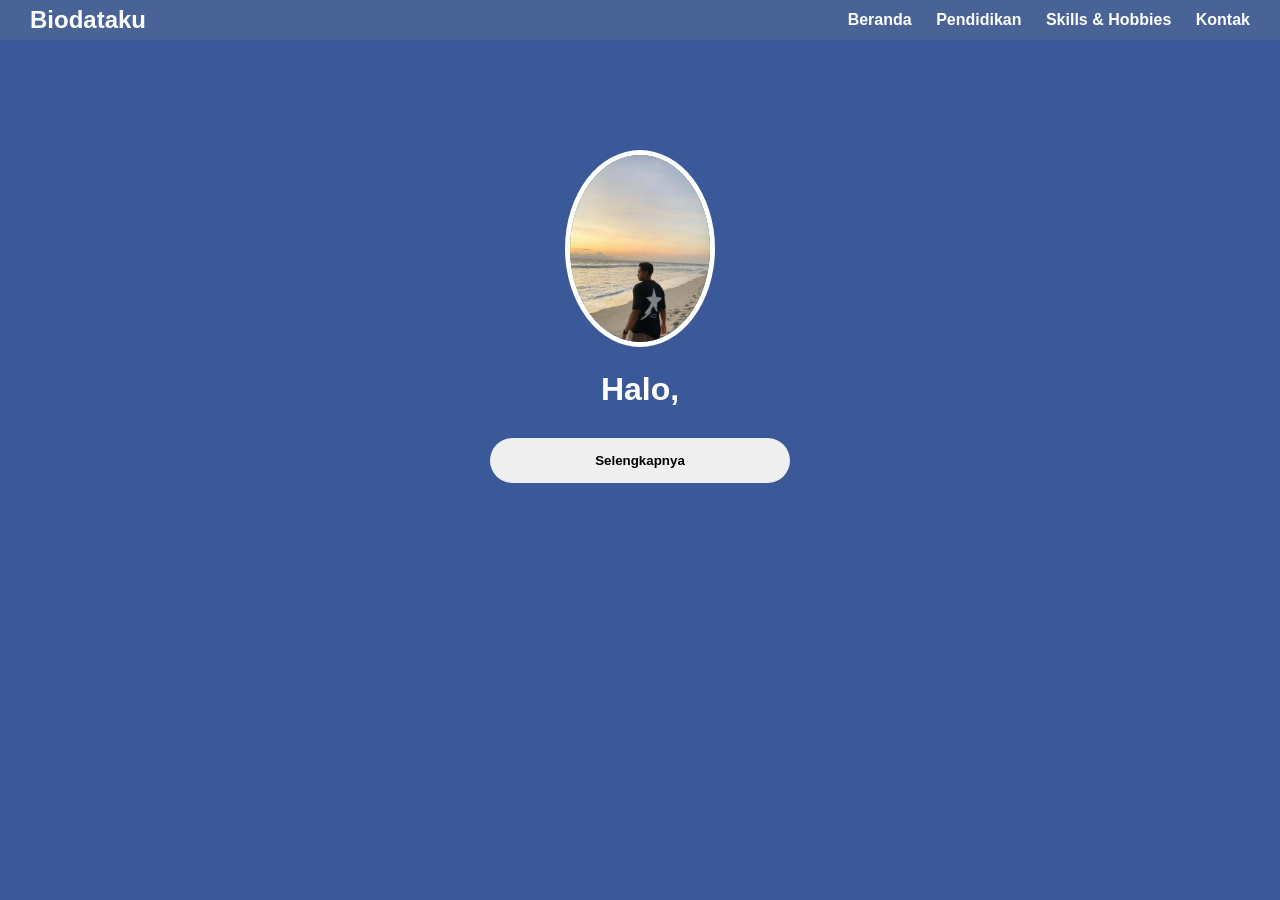
<file: index.html>
<!DOCTYPE html>
<html lang="id">
<head>
    <meta charset="UTF-8">
    <meta name="viewport" content="width=device-width, initial-scale=1.0">
    <title>Personal Website | Febriansyah</title>
    <link rel="stylesheet" href="style.css">
</head>
<body>

    <div class="navigasi">
        <div class="logo">
            <h2>Biodataku</h2>
        </div>
        <div class="menu">
            <ul>
                <li><a href="index.html">Beranda</a></li>
                <li><a href="Pendidikan.html">Pendidikan</a></li>
                <li><a href="skillHobbies.html">Skills & Hobbies</a></li>
                <li><a href="kontak.html">Kontak</a></li>
            </ul>
        </div>
    </div>

    <di id="home" class="banner">
        <img src="foto.jpg" alt="Foto Febriansyah">
        <h1>Halo, <span class="span-animasi"></span></h1>
        <p></p>
        <a href="aboutMe.html"><button class="button-selengkapnya">Selengkapnya</button></a>
    </di>
</div>

</body>
</html>
</file>
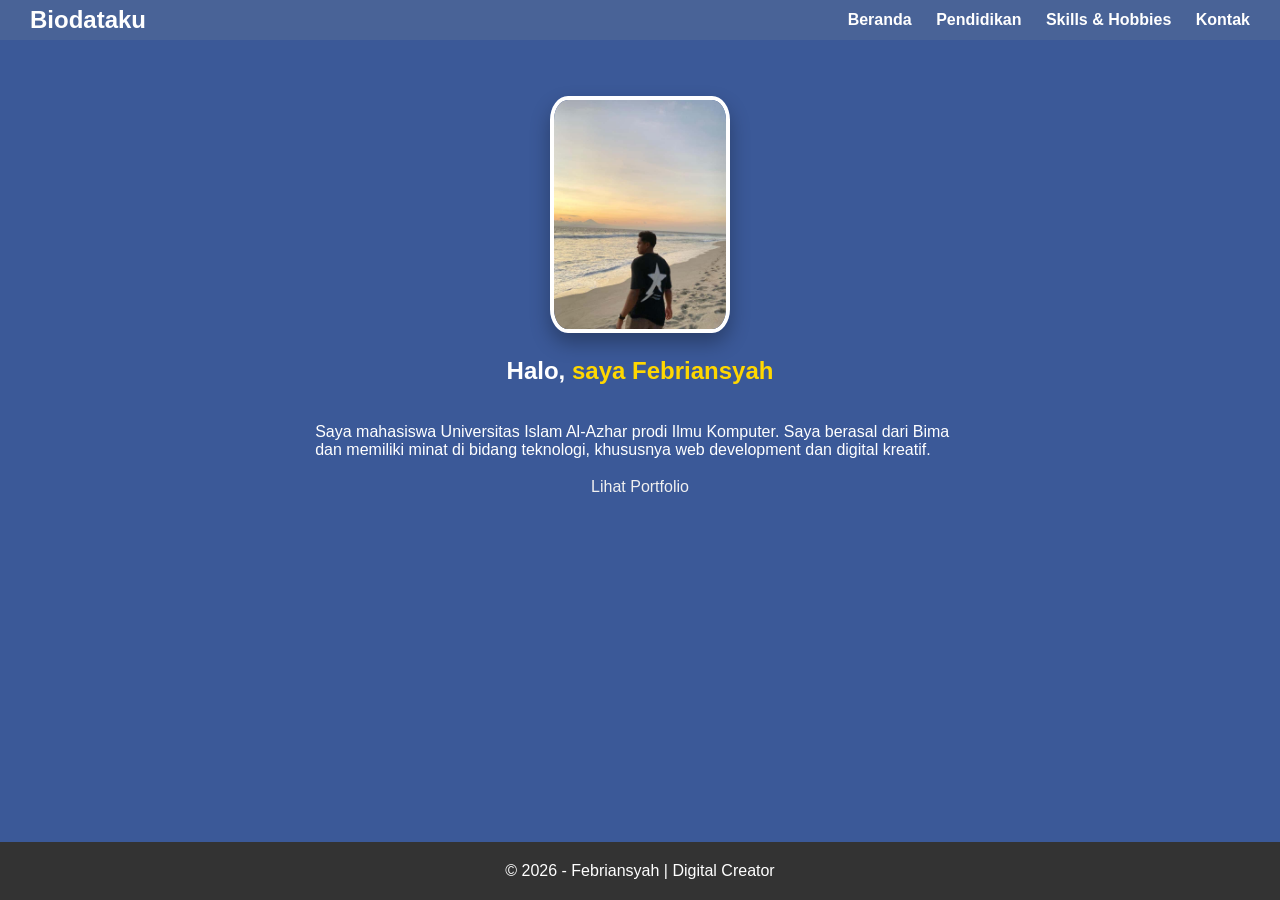
<file: aboutMe.html>
<!DOCTYPE html>
<html lang="en">
<head>
    <meta charset="UTF-8">
    <meta name="viewport" content="width=device-width, initial-scale=1.0">
    <title>Document</title>
    <link rel="stylesheet" href="style.css">
</head>
<body>
    <div class="navigasi">
        <div class="logo">
            <h2>Biodataku</h2>
        </div>
        <div class="menu">
            <ul>
                <li><a href="index.html">Beranda</a></li>
                <li><a href="Pendidikan.html">Pendidikan</a></li>
                <li><a href="skillHobbies.html">Skills & Hobbies</a></li>
                <li><a href="kontak.html">Kontak</a></li>
            </ul>
        </div>
    </div>

    <div class="about">
        <div class="about-content">
        
            <img src="foto.jpg" alt="Foto Febriansyah">

            <div class="about-text">
                <h2>Halo, <span>saya Febriansyah</span></h2>
                <p>
                    Saya mahasiswa Universitas Islam Al-Azhar prodi Ilmu Komputer.
                    Saya berasal dari Bima dan memiliki minat di bidang teknologi,
                    khususnya web development dan digital kreatif.
                </p>

                <a href="#" class="btn">Lihat Portfolio</a>
            </div>

        </div>
        <div class="footer">
            <p>© 2026 - Febriansyah | Digital Creator</p>
        </div>
    </div>
</body>
</html>
</file>
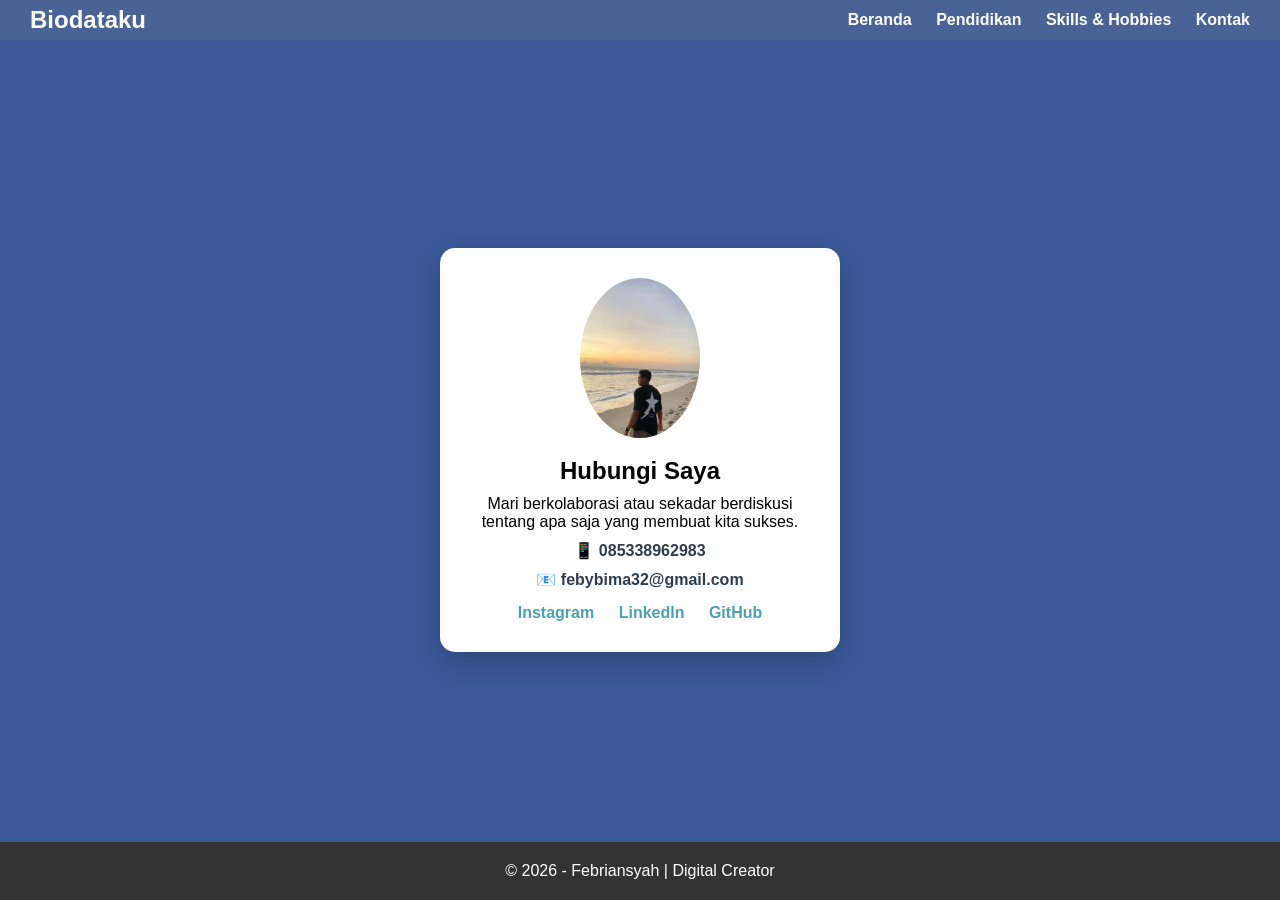
<file: kontak.html>
<!DOCTYPE html>
<html lang="id">
<head>
    <meta charset="UTF-8">
    <meta name="viewport" content="width=device-width, initial-scale=1.0">
    <title>Kontak - Febriansyah</title>
    <link rel="stylesheet" href="style.css">
</head>
<body>

    <!-- NAVBAR -->
    <div class="navigasi">
        <div class="logo">
            <h2>Biodataku</h2>
        </div>
        <div class="menu">
            <ul>
                <li><a href="index.html">Beranda</a></li>
                <li><a href="Pendidikan.html">Pendidikan</a></li>
                <li><a href="skillHobbies.html">Skills & Hobbies</a></li>
                <li><a href="kontak.html" class="active">Kontak</a></li>
            </ul>
        </div>
    </div>

    <!-- CONTACT SECTION -->
    <section id="contact" class="contact-section">
        <div class="contact-card">

            <img src="foto.jpg" alt="Foto Febriansyah">

            <h1>Hubungi Saya</h1>
            <p>Mari berkolaborasi atau sekadar berdiskusi tentang apa saja yang membuat kita sukses.</p>

            <div class="contact-info">
                <p>📱 <a href="https://wa.me/085338962983">085338962983</a></p>
                <p>📧 <a href="mailto:febybima32@gmail.com">febybima32@gmail.com</a></p>
            </div>

            <div class="social">
                <a href="#">Instagram</a>
                <a href="#">LinkedIn</a>
                <a href="#">GitHub</a>
            </div>

        </div>
    </section>

    <!-- FOOTER -->
    <div class="footer">
        <p>© 2026 - Febriansyah | Digital Creator</p>
    </div>

</body>
</html>
</file>
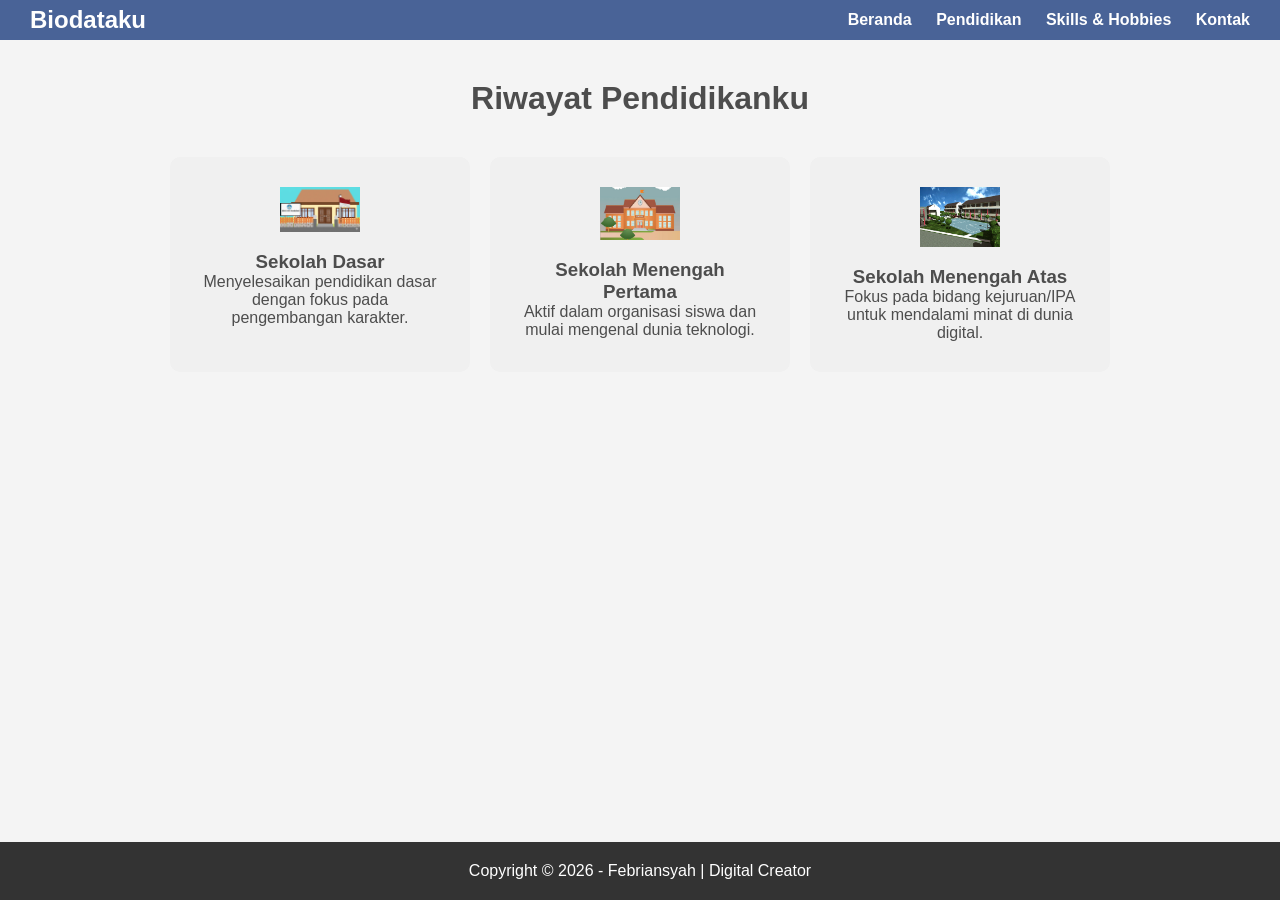
<file: Pendidikan.html>
<!DOCTYPE html>
<html lang="en">
<head>
    <meta charset="UTF-8">
    <meta name="viewport" content="width=device-width, initial-scale=1.0">
    <title>Document</title>
    <link rel="stylesheet" href="style.css">
</head>
<body>
    <div class="navigasi">
        <div class="logo">
            <h2>Biodataku</h2>
        </div>
        <div class="menu">
            <ul>
                <li><a href="index.html">Beranda</a></li>
                <li><a href="Pendidikan.html">Pendidikan</a></li>
                <li><a href="skillHobbies.html">Skills & Hobbies</a></li>
                <li><a href="kontak.html">Kontak</a></li>
            </ul>
        </div>
    </div>

    <div class="container">
        <div id="pendidikan" class="box-pendidikan">
           <h1>Riwayat Pendidikanku</h1>
           <div class="box-container">
                <div class="box-item box-kiri">
                    <img src="SDN 2 RITE.png" alt="SD">
                    <h3>Sekolah Dasar</h3>
                    <p>Menyelesaikan pendidikan dasar dengan fokus pada pengembangan karakter.</p>
                </div>
                <div class="box-item box-tengah">
                    <img src="sekolah menengah 1.jpg" alt="SMP">
                    <h3>Sekolah Menengah Pertama</h3>
                    <p>Aktif dalam organisasi siswa dan mulai mengenal dunia teknologi.</p>
                </div>
                <div class="box-item box-kanan">
                    <img src="sekolah menengah atas.jpg" alt="SMA">
                    <h3>Sekolah Menengah Atas</h3>
                    <p>Fokus pada bidang kejuruan/IPA untuk mendalami minat di dunia digital.</p>
                </div>
            </div>
        </div>

        <div class="footer">
        <p>Copyright &copy; 2026 - Febriansyah | Digital Creator</p>
        </div>
    </div>

</body>
</html>
</file>
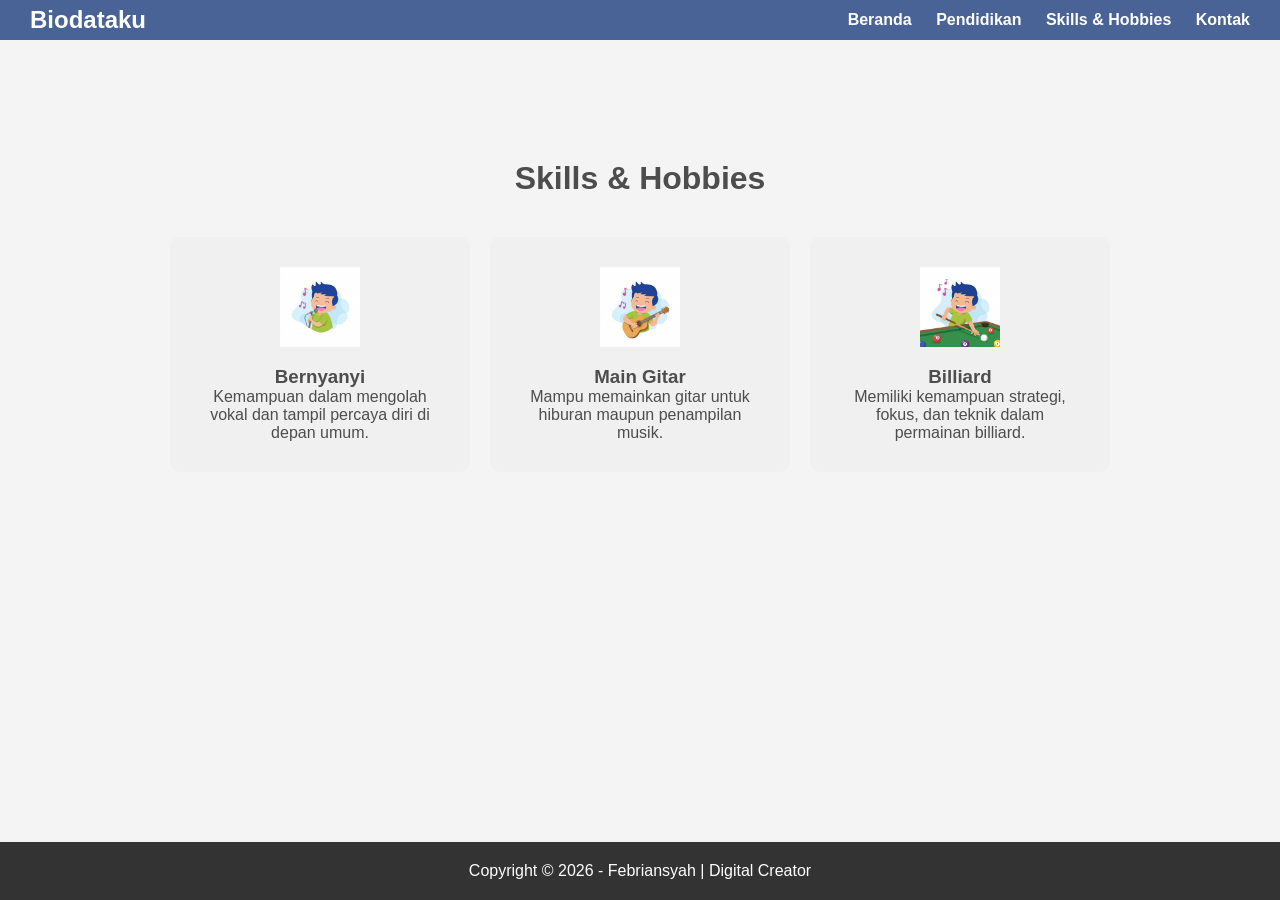
<file: skillHobbies.html>
<!DOCTYPE html>
<html lang="en">
<head>
    <meta charset="UTF-8">
    <meta name="viewport" content="width=device-width, initial-scale=1.0">
    <title>Document</title>
    <link rel="stylesheet" href="style.css">
</head>
<body>
    <div class="navigasi">
        <div class="logo">
            <h2>Biodataku</h2>
        </div>
        <div class="menu">
            <ul>
                <li><a href="index.html">Beranda</a></li>
                <li><a href="Pendidikan.html">Pendidikan</a></li>
                <li><a href="skillHobbies.html">Skills & Hobbies</a></li>
                <li><a href="kontak.html">Kontak</a></li>
            </ul>
        </div>
    </div>

    <div id="Skills & Hobbies" class="box-skill">
    <div id="Skills & Hobbies" class="box-skill">
    <h1>Skills & Hobbies</h1>
    <div class="box-container">
        <div class="box-item">
            <img src="penyanyi.png" alt="Bernyanyi">
            <h3>Bernyanyi</h3>
            <p>Kemampuan dalam mengolah vokal dan tampil percaya diri di depan umum.</p>
        </div>
        <div class="box-item">
            <img src="main gitar.png" alt="Main Gitar">
            <h3>Main Gitar</h3>
            <p>Mampu memainkan gitar untuk hiburan maupun penampilan musik.</p>
        </div>
        <div class="box-item">
            <img src="billiard.png" alt="Billiard">
            <h3>Billiard</h3>
            <p>Memiliki kemampuan strategi, fokus, dan teknik dalam permainan billiard.</p>
        </div>
    </div>

    <div class="footer">
    <p>Copyright &copy; 2026 - Febriansyah | Digital Creator</p>
    </div>

</body>
</html>
</file>
<file: style.css>
/* Reset Dasar */
* {
    margin: 0;
    padding: 0;
    box-sizing: border-box;
    font-family: 'Verdana', sans-serif;
}

body{
    margin: 0;
    background: #f4f4f4;
    display: flex;
    flex-direction: column;
    min-height: 100vh;
}

/* Navigasi */
.navigasi {
    background-color: #496397;
    width: 100%;
    height: 40px;
    color: white;
    padding: 0 30px;
    position: fixed;
    top: 0;
    z-index: 999;
    display: flex;
    justify-content: space-between;
    align-items: center;
}

.menu ul li {
    display: inline-block;
    list-style: none;
    margin-left: 20px;
}

.menu ul li a {
    color: white;
    text-decoration: none;
    font-weight: bold;
}

.menu ul li a:hover {
    color: skyblue;
    font-style: italic;
}


/* Banner */
.banner {
    background-color: #3b5998;
    height: 100vh;
    text-align: center;
    padding-top: 150px;
    color: white;
    margin-top: 0;
}

.banner img {
    width: 150px;
    border-radius: 50%;
    border: 5px solid white;
    margin-bottom: 20px;
}

.button-selengkapnya {
    width: 300px;
    padding: 15px;
    margin-top: 30px;
    border-radius: 30px;
    border: none;
    cursor: pointer;
    font-weight: bold;
    transition: 0.3s;
}

.button-selengkapnya:hover {
    background-color: #496397;
    color: white;
    border: 2px solid white;
}

.about{
    height: 100vh;
    background-color: #3b5998;
    color: white;
    
}

.about-content{
    margin: 3.5rem 20%;
    padding: 2.5rem;
    text-align: center;
}

.about img {
    width: 180px;
    border-radius: 10%;
    border: 4px solid white;
    box-shadow: 0 10px 20px rgba(0,0,0,0.3);
}

.about h2{
    padding: 1.2rem;
}

.about-text p{
    text-align: left;
    padding: 1.2rem;
}

.about-text a{
    text-decoration: none;
    color: #f0f0f0;
}

.about span {
    color: #ffd700;
}

/* Animasi Teks */
.span-animasi::before {
    content: "";
    animation: gerak 8s infinite;
}

@keyframes gerak {
    0% { content: "Selamat Datang"; }
    50% { content: "Saya Febriansyah "; }
    100% { content: "Terima Kasih"; }
}

/* Layout Kotak (Pendidikan & Skill) */
.box-pendidikan, .box-skill, .box-kontak {
    padding: 80px 0;
    text-align: center;
    color: #4d4d4d;
}

.box-container {
    display: flex;
    justify-content: center;
    gap: 20px;
    margin-top: 40px;
}

.box-item {
    width: 300px;
    padding: 30px;
    background-color: #f0f0f0;
    border-radius: 10px;
    transition: 0.3s;
}

.box-item:hover {
    background-color: #496397;
    color: white;
}

.box-item img {
    width: 80px;
    margin-bottom: 15px;
}

/* Kontak */
.box-kontak img {
    width: 100px;
    margin: 20px 0;
}

.contact-section {
    flex: 1;
    display: flex;
    justify-content: center;
    align-items: center;
    background-color: #3b5998;
    padding: 40px;
}

.contact-card {
    background: white;
    padding: 30px;
    border-radius: 15px;
    text-align: center;
    max-width: 400px;
    box-shadow: 0 10px 25px rgba(0,0,0,0.2);
    animation: fadeIn 1s ease-in-out;
}

.contact-card img {
    width: 120px;
    border-radius: 50%;
    margin-bottom: 15px;
}

.contact-card h1 {
    margin-bottom: 10px;
}

.contact-info p {
    margin: 10px 0;
}

.contact-info a {
    text-decoration: none;
    color: #2c3e50;
    font-weight: bold;
}

.social {
    margin-top: 15px;
}

.social a {
    margin: 0 10px;
    text-decoration: none;
    color: #4ca1af;
    font-weight: bold;
}

.social a:hover {
    color: #2c3e50;
}


/* Footer */
.footer {
    background-color: #333;
    color: white;
    text-align: center;
    padding: 20px;
    position: fixed;
    bottom: 0;
    width: 100%;
}

.footer p{
    margin: 0;
}

html {
    scroll-behavior: smooth;
}

.footer{
    bottom: 0;
}
</file>
